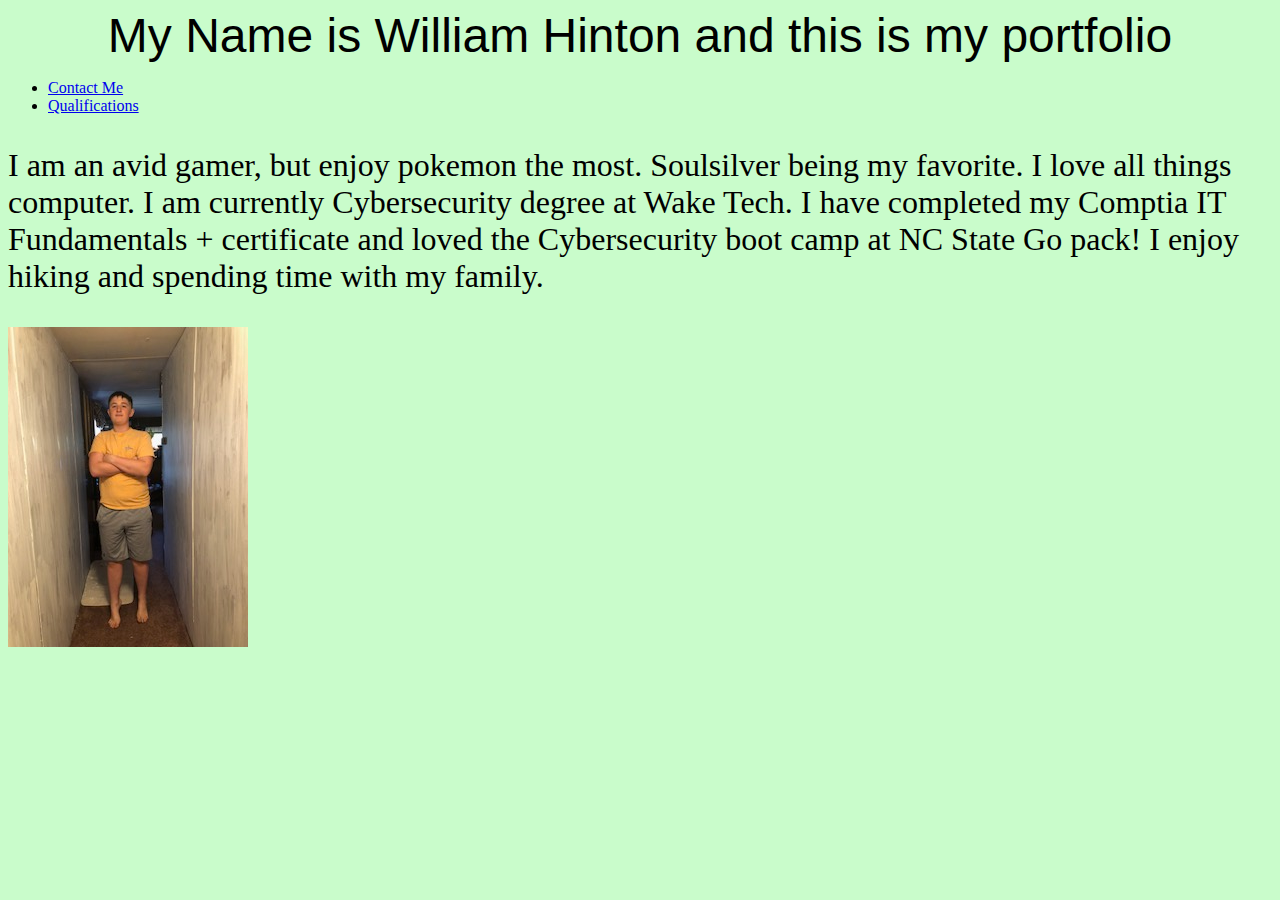
<file: index.html>
<!doctype html>
<html>
<head>
<meta charset="utf-8">
<title>portfolio_project</title>
	<link href="css/portfolio.css" rel="stylesheet" type="text/css">
</head>
<body>
<header> My Name is William Hinton and this is my portfolio</header>
<nav> <ul>
<li><a href="./contactpage.html">Contact Me</a></li>
<li><a href="./qualificationspage.html">Qualifications</a></li> 
</ul>
	</nav>
<p>I am an avid gamer, but enjoy pokemon the most. Soulsilver being my favorite. I love all things computer. I am currently Cybersecurity degree at Wake Tech. I have completed my Comptia IT Fundamentals + certificate and loved the Cybersecurity boot camp at NC State Go pack! I enjoy hiking and spending time with my family.</p>
	<img src="assets-folder/image4.jpeg" alt="My Setup"> 
</body>
</html>
</file>
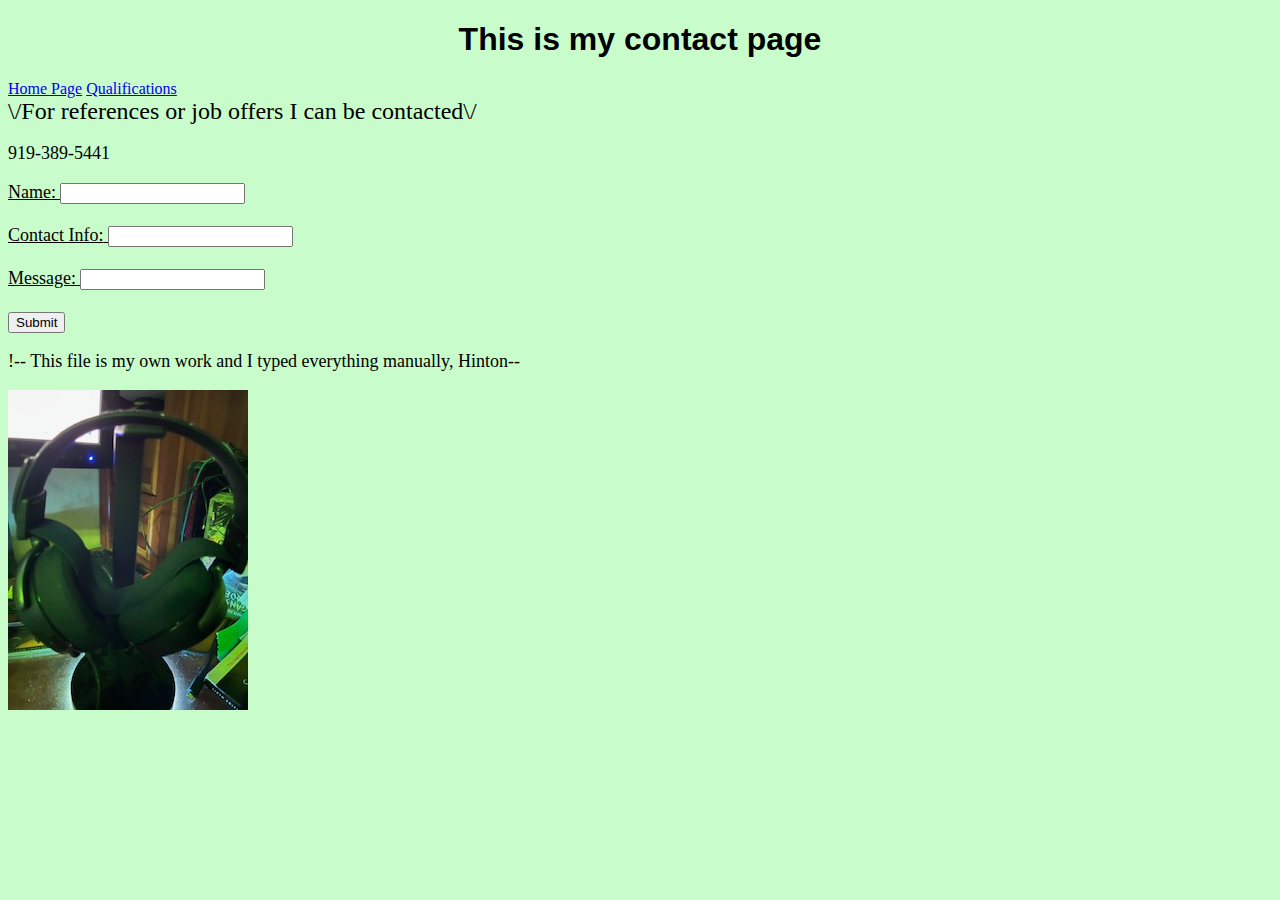
<file: contactpage.html>
<!doctype html>
<html>
<head><!--Hinton,CTI-110-2236-->
<meta charset="utf-8">
<title>Contact Me</title>
<meta name="keywords" content="portfolio website">
<meta name="description" content="this my portfolio and i will go over my life and qualifications.">
<link href="css/contactpage.css" rel="stylesheet" type="text/css">
</head>
<body>
<h1>This is my contact page</h1>
<nav>
	<a href="./index.html">Home Page</a>
	<a href="./qualificationspage.html">Qualifications</a></nav>
	<main>\/For references or job offers I can be contacted\/</main>
<p>919-389-5441</p>
<form action="./form_page.html" method="get">		
	<label for="fname">Name:</label>
	<input type="text" id="fname" name="fname"><br><br>
	<label for="cinfo">Contact Info:</label>
	<input type="text" id="cinfo" name="cinfo"><br><br>
	<label for="minfo"> Message:</label>
	<input type="text" id="minfo" name="minfo"><br><br>
	<input type="submit" value="Submit">
 </form>
	
	<p>!-- This file is my own work and I typed everything manually, Hinton--</p>
	<img src="assets-folder/image0.jpeg" alt="Call Me">
</body></html>
</file>
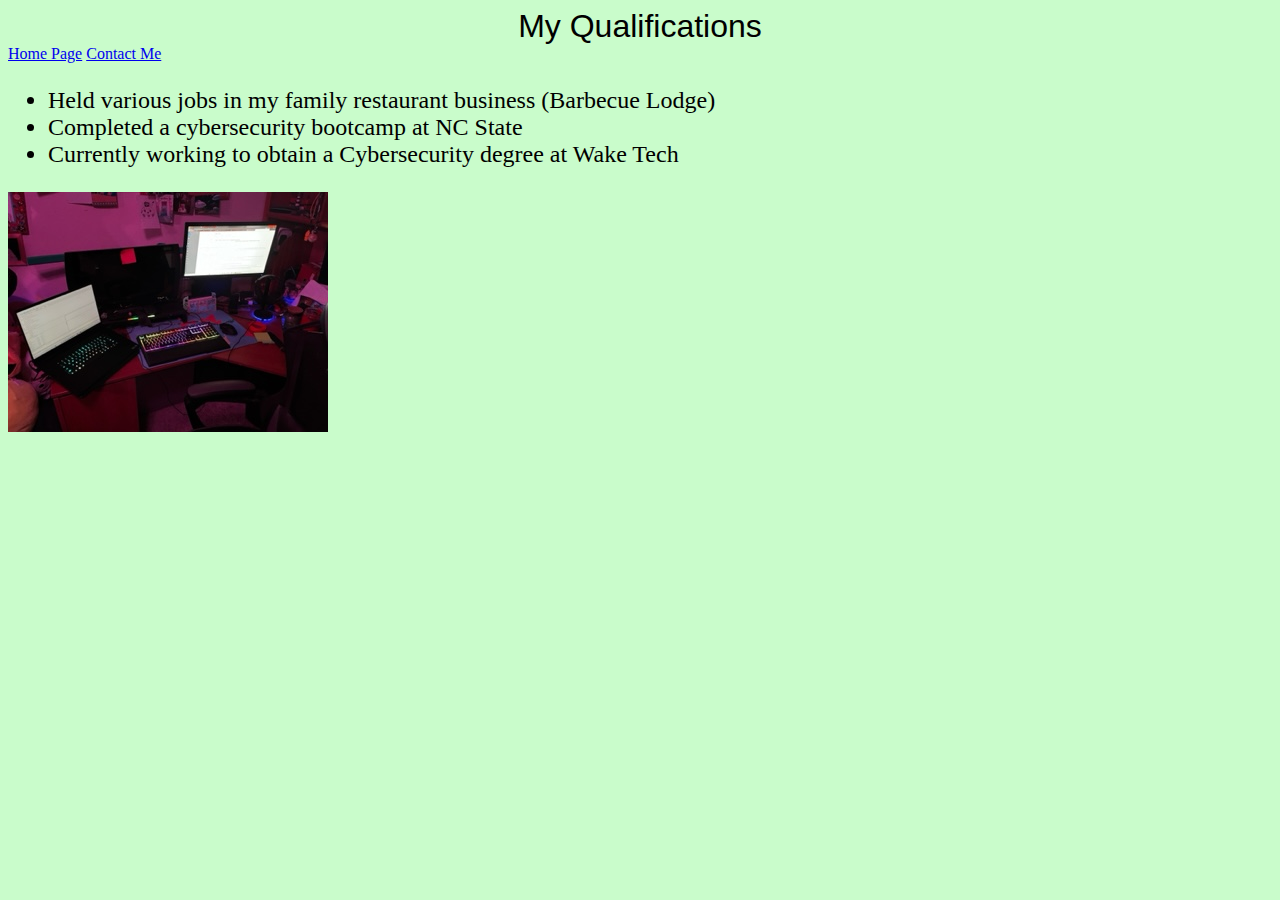
<file: qualificationspage.html>
<!doctype html>
<html>
<head>
<meta charset="utf-8">
<title>Qualifications</title>
<link href="css/qauli.css" rel="stylesheet" type="text/css">
</head>
<header>My Qualifications</header>
<nav>
	<a href="./index.html">Home Page</a>
	<a href="./contactpage.html">Contact Me</a>
	</nav>
	<ul>
<li> Held various jobs in my family restaurant business (Barbecue Lodge)&nbsp;&nbsp;</li>
<li>Completed a cybersecurity bootcamp at NC State&nbsp;&nbsp;</li>
<li>Currently working to obtain a Cybersecurity degree at Wake Tech&nbsp;</li>
	</ul>
	<img src="assets-folder/image2.jpeg" alt="My Setup">
</html>
</file>
<file: css/portfolio.css>
@charset "utf-8";
header {
    font-size: xxx-large;
    text-align: center;
    font-family: Impact, Haettenschweiler, "Franklin Gothic Bold", "Arial Black", sans-serif;
}
p {
    font-size: xx-large;
    font-family: Baskerville, "Palatino Linotype", Palatino, "Century Schoolbook L", "Times New Roman", serif;
    text-align: left;
}
html {
    background-color: #C9FCCB;
}
nav {
}
</file>
<file: css/contactpage.css>
@charset "utf-8";
h1 {
    text-align: center;
    font-family: Impact, Haettenschweiler, "Franklin Gothic Bold", "Arial Black", sans-serif;
    font-weight: bold;
}
header {
    font-size: xx-large;
    font-family: Baskerville, "Palatino Linotype", Palatino, "Century Schoolbook L", "Times New Roman", serif;
}
main {
    font-family: Baskerville, "Palatino Linotype", Palatino, "Century Schoolbook L", "Times New Roman", serif;
    font-size: x-large;
}
p {
    font-family: Baskerville, "Palatino Linotype", Palatino, "Century Schoolbook L", "Times New Roman", serif;
    font-size: large;
}
html {
    background-color: #C9FCCB;
}
form {
    font-size: large;
    text-align: left;
    font-family: Baskerville, "Palatino Linotype", Palatino, "Century Schoolbook L", "Times New Roman", serif;
    font-style: normal;
    text-decoration: underline;
}
</file>
<file: css/qauli.css>
@charset "utf-8";
header {
    text-align: center;
    font-size: xx-large;
    color: #00000;
    font-family: Impact, Haettenschweiler, "Franklin Gothic Bold", "Arial Black", sans-serif;
}
html {
    background-color: #C9FCCB;
}
ul {
    font-size: x-large;
}
</file>
